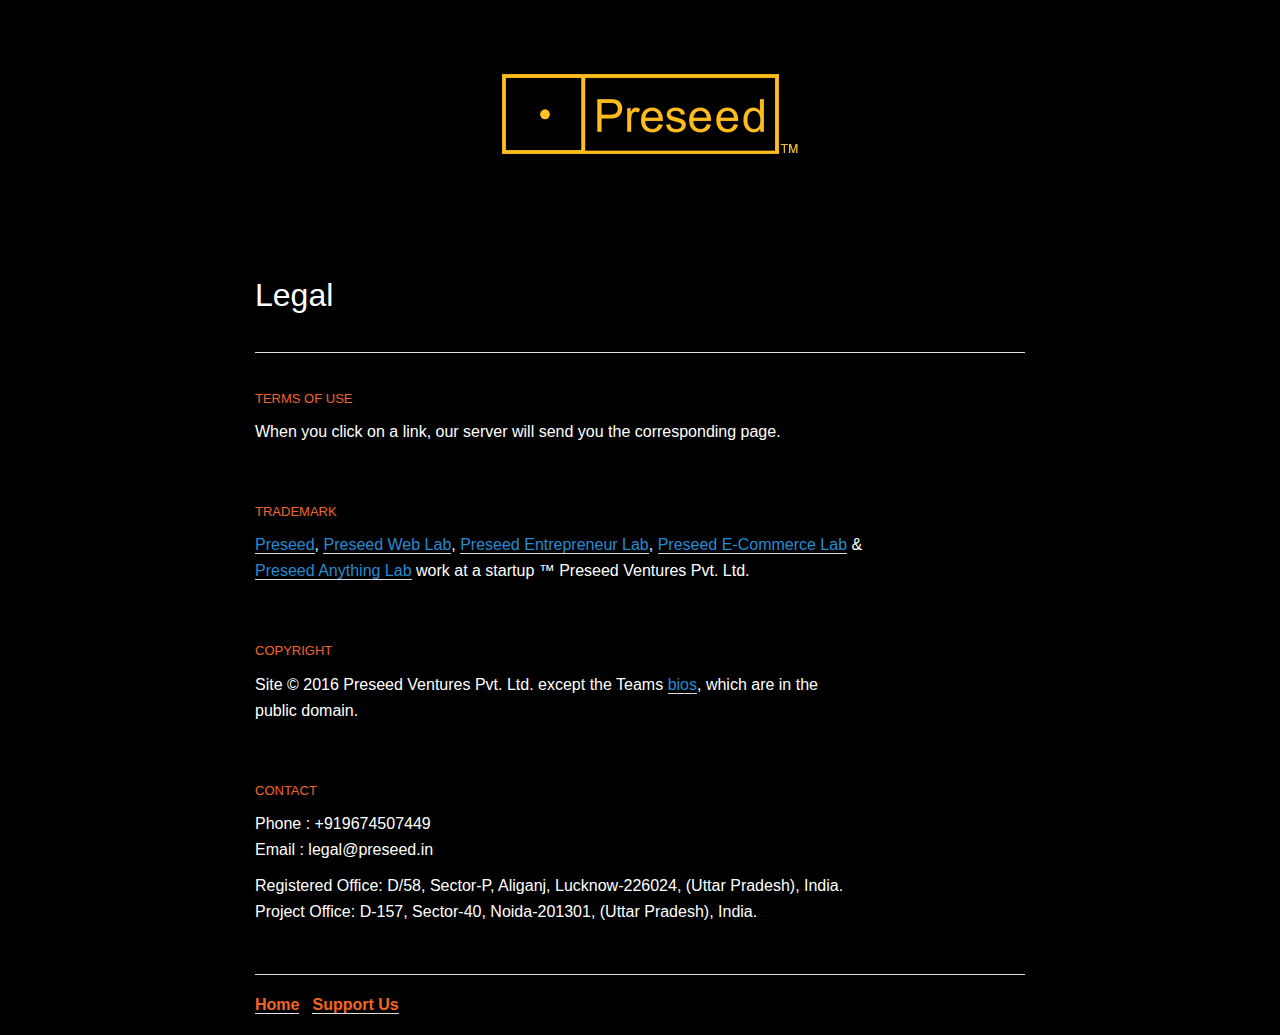
<file: legal.html>
﻿<!DOCTYPE html>
<html lang=en>

<head>
    <title>Preseed Legal</title>
    <meta charset=utf-8 />
    <meta content="index,follow" name=robots />
    <meta content="IE=edge;chrome=1" http-equiv=X-UA-Compatible />
    <meta content="initial-scale=1, width=device-width, height=device-height" name=viewport />
    <meta name="description" content="Terms of use of Preseed website and ™ Preseed Ventures Pvt. Ltd." />
    <link href="/humans.txt" rel=author />
    <link href="/favicon.ico" rel="shortcut icon" type="image/x-icon" />
    <link href="assets/bootstrap.css" rel="stylesheet">
    <link href="assets/bootstrap.min.css" rel="stylesheet">
    <link href="assets/3.css" rel=stylesheet />
    <link rel="shortcut icon" href="assets/favicon.png">
    <style>
    html {
        margin: 0 auto;
        background-color: #000;
    }
    body {
        width: 100%;
        background: url(http://subtlepatterns.com/patterns/dark_geometric.png);
        color: #fff;
    }
    .wrapper {
        width: 95%;
        max-width: 800px;
        margin: 0 auto;
        display: block;
        overflow: hidden;
        padding: 0 15px;
    }
    .content {
        margin-top: 50px;
    }
    section .title {
        width: 100%;
        display: block;
        margin-left: auto;
        margin-right: auto;
        padding-top: 0;
        margin-top: 0;
        margin-top: 50px;
    }
    h3 {
        color: #F26522;
    }
    footer a {
        text-decoration: none;
        color: #F26522;
        font-weight: 700;
    }
    a:hover {
        text-decoration: none;
    }
    </style>
    <!--[if lt IE 9]><script src="//html5shim.googlecode.com/svn/trunk/html5.js"></script><![endif]-->
</head>

<body>
    <div class="wrapper">
        <div>
            <a href="http://preseed.in/" target=_blank title="Preseed">
                <img alt="Preseed" class="img-responsive center-block" style="padding-top:5%; padding-top:5%" src="assets/logo_black_back.png" />
            </a>
        </div>
        <!-- <div class=message> <span>Deadline for <b title='Summer 2014 Batch'>S14</b> was <b>March 28</b>.</span><a class="btn apply" href="/apply/" title="Deadline for the current batch has passed.">Apply</a> </div>-->
        <div class="content">
            <section class="title">
                <h1>Legal</h1>
            </section>
            <section class="main">
                <article class="g7">
                    <h3>TERMS OF USE</h3>
                    <p>When you click on a link, our server will send you the corresponding page.</p>
                    <h3>TRADEMARK</h3>
                    <p><a href="http://preseed.in">Preseed</a>, <a href="http://weblab.preseed.in/">Preseed Web Lab</a>, <a href="http://entrepreneurlab.preseed.in/"> Preseed Entrepreneur Lab</a>, <a href="http://ecommercelab.preseed.in/">Preseed E-Commerce Lab</a> & <a href="http://anythinglab.preseed.in/">Preseed Anything Lab</a> work at a startup ™ Preseed Ventures Pvt. Ltd.</p>
                    <h3>COPYRIGHT</h3>
                    <p>Site © 2016 Preseed Ventures Pvt. Ltd. except the Teams <a href="http://preseed.in/team">bios</a>, which are in the public domain.</p>
                    <h3>CONTACT</h3>
                    <p>Phone : +919674507449
                        <br>Email : legal@preseed.in</p>
                    <p>Registered Office: D/58, Sector-P, Aliganj, Lucknow-226024, (Uttar Pradesh), India.
                        <br>Project Office: D-157, Sector-40, Noida-201301, (Uttar Pradesh), India.</p>
                </article>
            </section>
        </div>
        <footer>
            <nav>
                <ul>
                    <li><a href="http://preseed.in/" target="_blank">Home</a>
                    </li>
                    <li><a href="http://patron.preseed.in/" target="_blank">Support Us</a>
                    </li>
                    

                </ul>
            </nav>
        </footer>
    </div>

    <script src="assets/2.js"></script>
    <script src="assets/1.js" async=true></script>
</body>

</html>
</file>
<file: assets/3.css>
@charset "utf-8";

/* CSS Document */

/*! normalize.css v3.0.1 | MIT License | git.io/normalize */

html {
    : sans-serif;
    -ms-text-size-adjust: 100%;
    -webkit-text-size-adjust: 100%
}
body {
    margin: 0
}
article, aside, details, figcaption, figure, footer, header, hgroup, main, nav, section, summary {
    display: block
}
audio, canvas, progress, video {
    display: inline-block;
    vertical-align: baseline
}
audio:not([controls]) {
    display: none;
    height: 0
}
[hidden], template {
    display: none
}
a {
    background: transparent
}
a:active, a:hover {
    outline: 0
}
abbr[title] {
    border-bottom: 1px dotted
}
b, strong {
    font-weight: bold
}
dfn {
    font-style: italic
}
h1 {
    font-size: 2em;
    margin: 0.67em 0
}
mark {
    background: #ff0;
    color: #000
}
small {
    font-size: 80%
}
sub, sup {
    font-size: 75%;
    line-height: 0;
    position: relative;
    vertical-align: baseline
}
sup {
    top: -0.5em
}
sub {
    bottom: -0.25em
}
img {
    border: 0
}
svg:not(:root) {
    overflow: hidden
}
figure {
    margin: 1em 40px
}
hr {
    -moz-box-sizing: content-box;
    -webkit-box-sizing: content-box;
    box-sizing: content-box;
    height: 0
}
pre {
    overflow: auto
}
code, kbd, pre, samp {
    : monospace, monospace;
    font-size: 1em
}
button, input, optgroup, select, textarea {
    color: inherit;
    font: inherit;
    margin: 0
}
button {
    overflow: visible
}
button, select {
    text-transform: none
}
button, html input[type="button"], input[type="reset"], input[type="submit"] {
    -webkit-appearance: button;
    cursor: pointer
}
button[disabled], html input[disabled] {
    cursor: default
}
button::-moz-focus-inner, input::-moz-focus-inner {
    border: 0;
    padding: 0
}
input {
    line-height: normal
}
input[type="checkbox"], input[type="radio"] {
    -webkit-box-sizing: border-box;
    -moz-box-sizing: border-box;
    box-sizing: border-box;
    padding: 0
}
input[type="number"]::-webkit-inner-spin-button, input[type="number"]::-webkit-outer-spin-button {
    height: auto
}
input[type="search"] {
    -webkit-appearance: textfield;
    -moz-box-sizing: content-box;
    -webkit-box-sizing: content-box;
    box-sizing: content-box
}
input[type="search"]::-webkit-search-cancel-button, input[type="search"]::-webkit-search-decoration {
    -webkit-appearance: none
}
fieldset {
    border: 1px solid #c0c0c0;
    margin: 0 2px;
    padding: 0.35em 0.625em 0.75em
}
legend {
    border: 0;
    padding: 0
}
textarea {
    overflow: auto
}
optgroup {
    font-weight: bold
}
table {
    border-collapse: collapse;
    border-spacing: 0
}
td, th {
    padding: 0
}
html {
    -webkit-box-sizing: border-box;
    -moz-box-sizing: border-box;
    box-sizing: border-box
}
*, *:before, *:after {
    -webkit-box-sizing: inherit;
    -moz-box-sizing: inherit;
    box-sizing: inherit
}
.hide {
    display: none
}
.left {
    float: left
}
.right {
    float: right
}
.clear {
    clear: both
}
.center {
    text-align: center
}
.half {
    width: 47%;
    clear: none !important
}
ul.half {
    width: 45%
}
.clearfix:before, .clearfix:after, section:before, section:after {
    content: "";
    display: table
}
.clearfix:after, section:after {
    clear: both
}
.clearfix, section {
    zoom: 1
}
:target {
    -webkit-animation: target-fade 3s ease .6s;
    animation: target-fade 3s ease .6s;
    -webkit-box-shadow: 0 0 0 10px rgba(173, 205, 249, 0);
    box-shadow: 0 0 0 10px rgba(173, 205, 249, 0);
    border-radius: 5px;
    -webkit-background-clip: padding-box;
    background-clip: padding-box
}
@-webkit-keyframes target-fade {
    0% {
        background-color: #adcdf9;
        -webkit-box-shadow: 0 0 0 10px #adcdf9;
        box-shadow: 0 0 0 10px #adcdf9
    }
    100% {
        background-color: rgba(173, 205, 249, 0);
        -webkit-box-shadow: 0 0 0 10px rgba(173, 205, 249, 0);
        box-shadow: 0 0 0 10px rgba(173, 205, 249, 0)
    }
}
@keyframes target-fade {
    0% {
        background-color: #adcdf9;
        -webkit-box-shadow: 0 0 0 10px #adcdf9;
        box-shadow: 0 0 0 10px #adcdf9
    }
    100% {
        background-color: rgba(173, 205, 249, 0);
        -webkit-box-shadow: 0 0 0 10px rgba(173, 205, 249, 0);
        box-shadow: 0 0 0 10px rgba(173, 205, 249, 0)
    }
}
#overlay {
    display: block;
    content: ".";
    position: fixed;
    top: 0;
    left: 0;
    width: 0;
    height: 0;
    z-index: 100;
    background: rgba(0, 0, 0, 0)
}
.max #overlay {
    width: 100%;
    height: 100%;
    background: rgba(0, 0, 0, 0.85);
    cursor: pointer
}
.max #overlay:hover:after {
    color: #FFF
}
.maximize {
    margin: auto;
    position: fixed;
    top: 0;
    left: 0;
    bottom: 0;
    right: 0;
    z-index: 1000
}
img.maximize {
    background: #FFF;
    border-color: #FFF;
    cursor: pointer;
    -webkit-box-shadow: 0 1px 2px 0 rgba(0, 0, 0, 0.15);
    box-shadow: 0 1px 2px 0 rgba(0, 0, 0, 0.15)
}
.yellow {
    background-color: #b58900 !important
}
.orange {
    background-color: #cb4b16 !important
}
.red {
    background-color: #dc322f !important
}
.magenta {
    background-color: #d33682 !important
}
.violet {
    background-color: #6c71c4 !important
}
.blue {
    background-color: #268bd2 !important
}
.cyan {
    background-color: #2aa198 !important
}
.green {
    background-color: #859900 !important
}
.t-yellow {
    color: #b58900 !important
}
.t-orange {
    color: #cb4b16 !important
}
.t-red {
    color: #dc322f !important
}
.t-magenta {
    color: #d33682 !important
}
.t-violet {
    color: #6c71c4 !important
}
.t-blue {
    color: #268bd2 !important
}
.t-cyan {
    color: #2aa198 !important
}
.t-green {
    color: #859900 !important
}
.t-white {
    color: #FFF !important
}
html {
    background: #000;
    solid #FFF
}
body {
    padding: 0
}
header, .content, footer {
    width: 100%;
    max-width: 1100px;
    margin: 0 auto
}
header {
    position: relative
}
header .message {
    text-align: right;
    height: 60px;
    padding: 22px 0 0 0
}
header .message span {
    display: inline-block;
    font-size: 1.9rem;
    vertical-align: middle
}
header .apply {
    padding: 7px 10px 5px 10px;
    margin: -10px 0 0 13px
}
.yclogo a {
    text-align: right;
    display: inline-block;
    height: 60px;
    width: 60px
}
.yclogo a img {
    width: 100%
}
header nav, section, footer nav {
    border-bottom: 1px solid #DEDEDE
}
footer nav {
    border: none
}
section {
    padding: 39px 0;
}
header .yclogo, aside, footer .yclogo {
    display: block;
    position: absolute;
    width: 11.111%;
}
article {
    padding-right: 26px
}
article img {
    max-width: 100%;
    border: 1px solid #AAA
}
.toc {
    background: #FFF;
    margin: -.6rem 0 26px 0;
    padding: 13px;
    position: relative
}
.toc h4 {
    margin: 10px 0 10px 7px;
    font-size: 1.5rem
}
.toc ol, .toc ul {
    margin-top: 0;
    padding-left: 30px
}
.toc li {
    margin: 0;
    padding: 0;
    min-height: 2rem;
    font-size: 1.5rem;
    border-radius: 5px;
    width: 80%
}
.toc li:hover {
    background: #e3f1fa
}
.toc li:active {
    background: #dcf3dc
}
.toc a {
    : 'Avenir Next Demi', Helvetica, Arial, sans-serif;
    display: block;
    color: #555;
    padding: .4rem .5rem .3rem .7rem
}
.toc .active {
    background-color: #ff611a !important
}
.toc .active a {
    color: #FFF;
    text-shadow: 0 1px 1px rgba(0, 0, 0, 0.2)
}
.toc .elsewhere li {
    margin: 0 0 .6rem 0
}
.toc .elsewhere li:hover, .toc .elsewhere li:active {
    background: none
}
.toc .elsewhere a {
    display: inline;
    border-bottom: 1px solid transparent;
    padding: 0;
    color: #268bd2
}
.toc .elsewhere a:hover {
    border-bottom: 1px solid #a3cfee
}
.toc .more {
    display: inline-block;
    float: right;
    color: #268bd2;
    border-bottom: 1px solid #EEE;
    font-size: 1.3rem;
    margin: 0 7px 7px 0;
    padding: 0
}
.rightTri {
    position: relative
}
.rightTri:after {
    position: absolute;
    left: 100%;
    margin: 7px 0 0 5px;
    content: '';
    width: 0;
    height: 0;
    border-style: solid;
    border-width: 6px 0 6px 10.4px;
    border-color: transparent transparent transparent #DEDEDE
}
.rightTri:hover:after {
    border-color: transparent transparent transparent #a3cfee
}
.rightTri:active:after {
    border-color: transparent transparent transparent #c8e600
}
.elsewhere a:after {
    margin: 4px 0 0 5px
}
article.notes {
    padding-top: 36px
}
figure {
    margin: 0
}
.about {
    position: relative
}
.about article {
    padding: 0 52px 0 0;
    margin: 0 62.5% 0 0
}
.slideshow {
    position: relative;
    z-index: 0;
    display: block;
    float: right;
    height: 590px;
    overflow: hidden;
    background: #000;
    border: 1px solid #AAA
}
.slideshow img {
    float: right;
    display: block;
    height: 100%;
    max-height: 590px
}
.slideshow #slideshow0 {
    position: absolute;
    top: 0;
    right: 0;
    z-index: 2
}
.slideshow #slideshow1 {
    position: relative;
    z-index: 1;
    opacity: 0
}
.slideshow figcaption {
    display: none
}
.map {
    border: none
}
.startups {
    padding-bottom: 26px
}
.startups article {
    display: table;
    height: 100%
}
.startups article div {
    display: table-cell;
    vertical-align: middle
}
.startups h2 {
    margin-top: 0;
    padding: 26px 0
}
.startupLogos {
    line-height: 0
}
.startupLogos a {
    display: inline-block;
    margin: 0 13px 13px 0;
    border: 1px solid #CCC;
    line-height: 0
}
.startupLogos img {
    width: 75px;
    height: 75px;
    border: none
}
.peopleQuotes {
    float: left;
    margin: 0
}
.peopleQuotes figure {
    clear: both;
    margin: 0 26px 26px 0
}
.peopleQuotes figure:last-of-type {
    margin-bottom: 0
}
.peopleQuotes figcaption {
    margin: 0 0 0 101px;
    min-height: 80px
}
.peopleQuotes blockquote {
    margin: 0
}
.peopleQuotes cite em {
    font-size: 1.2rem;
    font-style: normal
}
.peopleQuotes h2 {
    margin-bottom: 13px
}
.peopleQuotes p {
    line-height: 1.6;
    margin-top: 0
}
.peopleQuotes img {
    width: 75px;
    border: 1px solid #999;
    float: left;
    margin: .5rem .6rem .6rem 0
}
.wired {
    float: right;
    text-align: center
}
.wired img {
    margin: .5rem 0 26px 0;
    border: 1px solid #AAA
}
.wired h2 {
    : 'Avenir Next Demi', Helvetica, Arial, sans-serif
}
.wired h2 a {
    color: #000
}
.book {
    clear: both;
    margin: 0 0 13px 0
}
.book a {
    border: none;
    float: left;
    display: inline-block;
    margin: 0 26px 0 0
}
.book figcaption {
    padding: 26px 0 0 0;
    font-size: 2rem
}
.book img {
    width: 120px
}
.biglink {
    display: inline-block;
    float: left;
    width: 30.333%;
    margin: 0 4.5% 0 0
}
.biglink:last-of-type {
    float: right;
    margin-right: 0
}
.biglink figure {
    position: relative;
    height: 150px;
    overflow: hidden;
    border: 1px solid #999
}
.biglink img {
    z-index: -1;
    top: 0;
    left: 0
}
.biglink h2 {
    position: absolute;
    bottom: 0;
    right: 0;
    padding: 3px 7px 3px 0;
    color: #000;
    width: 100%;
    text-align: right;
    border-top: 1px solid #DEDEDE;
    background: rgba(255, 255, 255, 0.9)
}
footer {
    position: relative
}
footer h3 {
    margin: 28px 26px 26px 26px;
    font-size: 1.8rem;
    line-height: 6rem;
    position: absolute;
    top: 0;
    right: 0
}
footer ul {
    display: block;
    height: 60px;
    width: 100%;
    list-style: none;
    margin: 0;
    padding: 0
}
footer li {
    display: inline-block;
    float: left;
    margin: 0 13px 0 0;
    line-height: 6rem;
    font-size: 1.6rem
}
footer a {
    color: #000;
    border-bottom: 1px solid #DEDEDE
}
footer .apply {
    font-size: 1.6rem;
    line-height: 1.6
}
.latest .biglink {
    margin-bottom: 39px
}
.latest, .also {
    padding-bottom: 0;
    border-bottom: none
}
.upcoming {
    clear: both;
    background: #EDEEE4;
    border: 1px solid #DEDEDE
}
.upcoming h2 {
    margin-bottom: 16px;
    margin-left: 26px;
    font-size: 1.6rem;
    : 'Avenir Next Demi', Helvetica, Arial, sans-serif
}
.upcoming ul {
    margin: 0 34px 0 34px;
    padding: 0;
    list-style: none
}
.upcoming li {
    position: relative;
    border-bottom: 1px dotted #CCC;
    padding-bottom: 13px;
    margin-bottom: 13px
}
.upcoming li:last-of-type {
    border-bottom: none !important
}
.upcoming li a.lnk {
    font-size: 2rem;
    border-bottom-color: transparent
}
.upcoming li span {
    display: block;
    font-size: 1.4rem;
    margin-top: -2px
}
.upcoming .news li {
    margin-bottom: 19px;
    color: #999
}
.upcoming .news li b {
    color: #444
}
.upcoming .events, .upcoming .news {
    padding: 33px 0
}
.upcoming .news {
    background: #FFF
}
.upcoming .events a.lnk {
    color: #F0652F;
    border: none;
    margin: 0 75px 0 0;
    display: inline-block
}
.upcoming .news h2 a {
    color: #000;
    border-color: transparent
}
.upcoming a.lnk:hover, .upcoming .news h2 a:hover {
    color: #268bd2;
    border-bottom-color: #a3cfee
}
.upcoming a.lnk:active, .upcoming .news h2 a:active {
    color: #859900;
    border-bottom-color: #c8e600
}
.btn {
    : 'Avenir Next Demi', Helvetica, Arial, sans-serif;
    color: #FFF;
    font-size: 1.8rem;
    line-height: 1.6;
    display: inline-block;
    text-shadow: 0 1px 1px rgba(0, 0, 0, 0.2);
    padding: 10px 10px 5px 10px;
    border-radius: 7px;
    border: none;
    white-space: nowrap
}
.btn:hover {
    color: #FFF;
    background: #3797db
}
.btn:active {
    color: #FFF;
    background: #9bb300
}
.apply {
    background: #FDA942
}
.watch {
    background: #9bb300
}
.small {
    font-size: 1.6rem !important
}
.events .btn {
    position: absolute;
    top: 4px;
    right: 0
}
footer .btn {
    padding-top: 7px;
    padding-bottom: 4px
}
iframe.video {
    width: 100%;
    background: #000
}
.gallery figure {
    display: block;
    margin: 0 26px 26px 0;
    float: left
}
.gallery figure.right {
    float: right;
    margin-right: 0;
    margin-left: 26px;
    text-align: right
}
.gallery figure.large img {
    height: 442px;
    min-width: 350px
}
.gallery figure.medium img {
    height: 286px;
    min-width: 225px
}
.gallery figcaption {
    display: none;
    font-size: 1.4rem
}
.gallery .large figcaption, .gallery .medium figcaption {
    display: block
}
.gallery img {
    min-width: 100px;
    height: 120px;
    cursor: pointer
}
article table {
    width: 100%
}
article table tr:first-of-type td {
    margin-top: 0 !important;
    padding-top: 0 !important
}
article table td {
    padding: 0 1em 0 0
}
article table td:last-child {
    text-align: right
}
article table .s td {
    padding: 1em 0;
    color: #EC4F1B;
    : 'Avenir Next Demi', Helvetica, Arial, sans-serif;
    margin: 0 0 -1px 0;
    text-align: left
}
article table .s td:first-child {
    color: #FA9834
}
article table th {
    text-align: left;
    : 'Avenir Next Demi', Helvetica, Arial, sans-serif;
    font-weight: normal;
    position: relative;
    bottom: -1px
}
.beforeswfanchor0 {
    display: none
}
.g2 {
    width: 25%
}
.g3 {
    width: 37.5%
}
.g4 {
    width: 50%
}
.g5 {
    width: 62.5%
}
.g6 {
    width: 75%
}
.g7 {
    width: 87.5%
}
.g3.right {
    float: right
}
html {
    font-size: 62.5%
}
body {
    : 'Avenir Next Light', Helvetica, Arial, sans-serif;
    font-size: 1.6rem
}
b, strong, footer h3, cite {
    : 'Avenir Next Demi';
    font-weight: normal
}
b, strong {
    line-height: 1.4
}
em, i {
    : 'Avenir Next Light', Helvetica, Arial, sans-serif;
    font-weight: normal
}
h1, h2, h3, h4 {
    font-weight: normal;
    margin: 0
}
h1 {
    position: relative;
}
article h3 {
    : 'Avenir Next Demi', Helvetica, Arial, sans-serif;
    margin: 6rem 0 1.3rem 0;
    position: relative;
    font-size: 1.3rem;
    color: #F0652F;
    text-transform: uppercase
}
article h3:first-of-type {
    margin: 0 0 1.3rem 0
}
aside h3 {
    left: 0
}
h2 {
    font-size: 2.4rem;
    line-height: 1.6
}
article h2 {
    margin-top: 6rem
}
article img ~ h2 {
    margin-top: 2rem
}
article h2:first-of-type, article h3+h2 {
    margin-top: -.6rem
}
article ul, ol {
    margin: 0 0 26px 0;
    padding: 0 0 0 18px
}
.faq h2, h2.q {
    : 'Avenir Next Demi', Helvetica, Arial, sans-serif;
    font-size: 1.8rem;
    margin-top: 2rem
}
.faq p, p.a {
    margin-top: 0
}
.yclogo {
    text-align: right
}
aside {
    text-align: right
}
h4 {
    font-size: 1.4rem;
    font-weight: normal;
    color: #999
}
article {
    line-height: 2.6rem
}
.notes {
    font-size: 85%
}
.notes h2 {
    position: relative;
    left: -13px
}
article a {
    : 'Avenir Next Demi', Helvetica, Arial, sans-serif;
    color: #268bd2;
    border-bottom: 1px solid #DEDEDE;
    line-height: 1.4
}
a {
    text-decoration: none;
    color: #268bd2;
    border-color: transparent
}
a:hover {
    color: #268bd2;
    border-color: #a3cfee;
    -webkit-transition: border .3s ease-out, background-color .3s ease-out;
    transition: border .3s ease-out, background-color .3s ease-out
}
a:active {
    color: #859900;
    border-color: #c8e600
}
.notes {
    counter-reset: note
}
.notes div {
    position: relative;
    padding: 0 0 0 26px
}
.notes div:before {
    content: counter(note)".";
    counter-increment: note;
    position: absolute;
    display: inline-block;
    margin: 1px 0 0 -26px;
    color: #000;
    : 'Avenir Next Demi', Helvetica, Arial, sans-serif
}
a[href*="#n"] {
    display: inline-block;
    font-size: 1.3rem;
    line-height: 1rem;
    padding: 7px 6px 4px 6px;
    position: relative;
    bottom: 1px;
    background: #268bd2;
    color: #FFF;
    border: none;
    text-indent: 0;
    border-radius: 5px;
    -webkit-background-clip: padding-box;
    background-clip: padding-box
}
a[href*="#n"]:hover {
    background: #F0652F
}
a[href*="#n"]:active {
    background: #a4bd00
}
.title {
    position: relative
}
.updated {
    position: relative;
    left: -26px;
    margin: 5px 0 0 0;
    color: #999;
    font-size: 1.4rem
}
a[href*="#r"] {
    display: inline-block;
    position: relative;
    top: 1px;
    margin: 0 0 0 3px;
    padding: .5rem .3rem .1rem .3rem;
    -webkit-transform: rotate(-90deg);
    -ms-transform: rotate(-90deg);
    transform: rotate(-90deg);
    border-radius: 5px;
    -webkit-background-clip: padding-box;
    background-clip: padding-box;
    border: none;
    background: #E6E6DF;
    color: #268bd2;
    text-indent: 0 !important;
    font-size: 1.2rem;
    line-height: 100% !important
}
a[href*="#r"]:before, a[href*="#r"]:after {
    content: none
}
a[href*="#r"]:hover {
    background: #268bd2;
    color: #FFF
}
a[href*="#r"]:active {
    background: #a4bd00;
    color: #FFF
}
@font-face{:'Avenir Next Light';src:url("/fonts/7bf72c4f-a744-4420-ad96-b982fd3c23a7-7179c851.eot");src:url("/fonts/7bf72c4f-a744-4420-ad96-b982fd3c23a7-7179c851.eot?#iefix") format("embedded-opentype"),url("/fonts/f6ebea36-fb7c-4458-a43e-2112c48c17e4-7ddfc53a.woff") format("woff"),url("/fonts/280c484e-3493-4ca8-ad53-b7decaf9a4f9-16478081.ttf") format("truetype"),url("/fonts/48696f6c-ef9f-49fc-9c1e-f3a65852b092-7b074988.svg#avenir_next_light") format("svg");font-weight:normal;font-style:normal}@font-face{:'Avenir Next Demi';src:url("/fonts/7adddd91-84e0-4423-b40e-61945189916d-028a59f8.eot");src:url("/fonts/7adddd91-84e0-4423-b40e-61945189916d-028a59f8.eot?#iefix") format("embedded-opentype"),url("/fonts/b0908846-3d5c-4768-af33-5f968b1da156-aa1dec77.woff") format("woff"),url("/fonts/fe1602be-28ca-467e-9cd3-7bfc586f31bc-b6ff3df4.ttf") format("truetype"),url("/fonts/440ef6e1-120f-4c11-9325-fc1d04d9d9a0-f9240b92.svg#avenir_next_demi") format("svg");font-weight:normal;font-style:normal}@media only screen and (min-width: 1125px){header nav,section,footer nav{padding-right:0}footer h3{margin-right:0}footer li{}}@media only screen and (max-width: 900px){html{background-color: #000 !important}h1,.updated{left:0}footer h3{display:none}.slideshow{float:none;margin:0 0 39px 0;width:95%;height:auto;max-height:360px;text-align:center}.slideshow img{float:none;max-height:auto;width:100%;height:auto}.about article{padding:0;width:100%}.startups article{display:block}.startups article div{display:block;width:100%}.startupLogos img{width:75px;height:75px}}@media only screen and (max-width: 640px){header nav{border:none;padding-right:17px}header{border-bottom:1px solid #DEDEDE}.apply b{display:none}section{padding:26px 0;margin:0;width:100%}article{padding-right:0}article h3{}.g6,.g3,.g5,.g7,.g4{width:100%;height:auto !important;float:none}header span,.toc{display:none !important}aside{position:static;margin:0 0 13px 0;padding:0;text-align:left}.wired{float:none;margin-bottom:26px}.peopleQuotes figure{}.startupLogos,.wired img{display:none !important}.biglink{width:100%;margin:0 0 26px 0}.biglink img{min-width:100%}footer ul{width:auto;}footer li{text-align:center}footer h3{display:block;position:static;padding:13px 0 13px 0;clear:both;white-space:nowrap;text-align:right}.latest{padding:0 16px 7px 6px}.upcoming ul{}.gallery figure{float:left;margin:0 0 26px 0}.gallery figcaption{display:block}.gallery img{min-height:100px !important;height:auto !important;width:100% !important;cursor:default !important}tr td:first-child{margin-top:2em;font-size:1.5rem}tr td:last-child{line-height:1.8rem}tr td,tr th{display:block;width:100%;padding:0 !important;text-align:left !important}tr th,tr.s td:last-child{display:block;width:100%;font-size:2rem}tr.s td:first-child{margin-top:2em}}@media print{.toc{display:none !important}}
</file>
